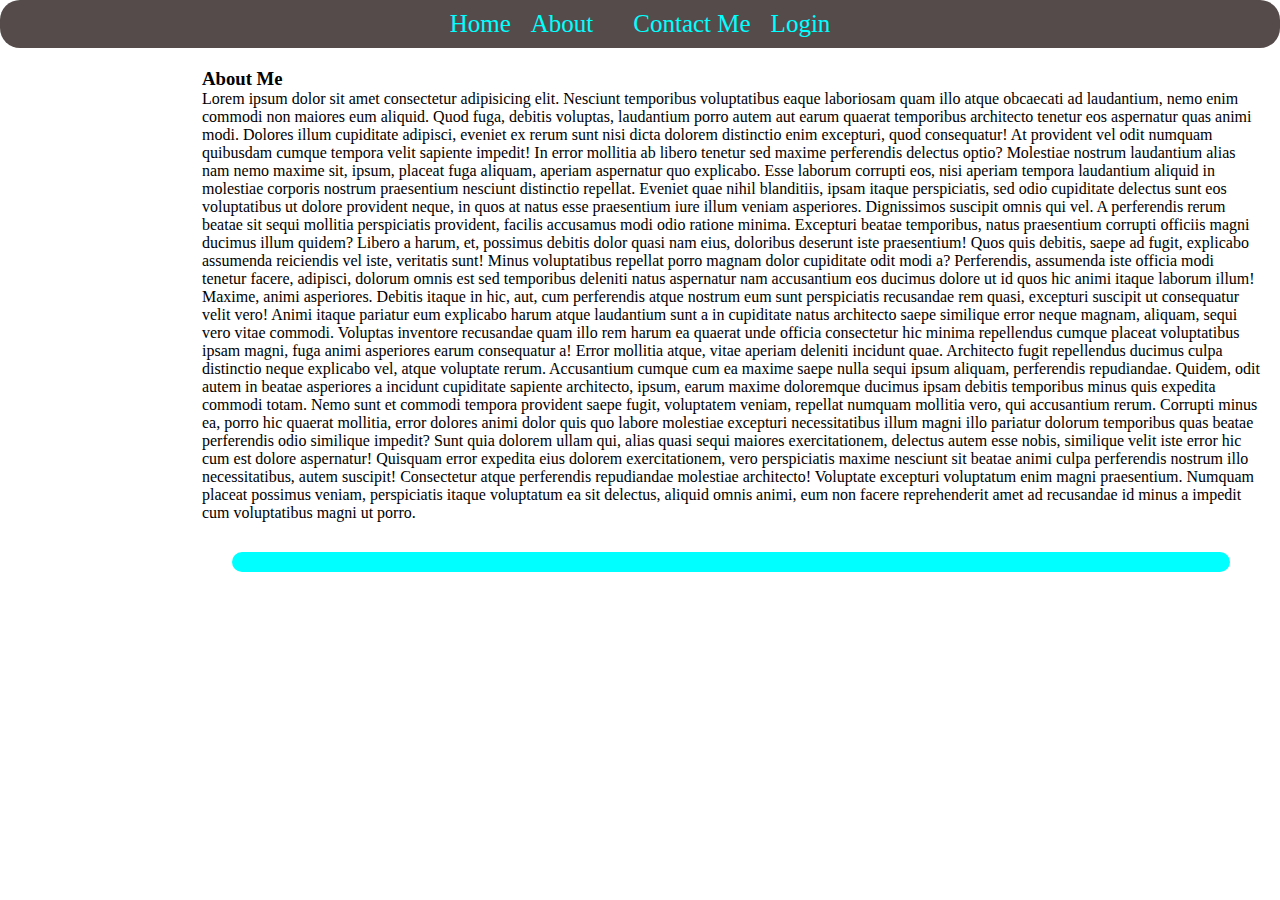
<file: about.html>
<!DOCTYPE html>
<html lang="en">

<head>
    <meta charset="UTF-8">
    <meta http-equiv="X-UA-Compatible" content="IE=edge">
    <meta name="viewport" content="width=device-width, initial-scale=1.0">
    <title>Biography-Mizanur Rahman</title>
    <link rel="stylesheet" href="style.css">
</head>

<body>
    <div id="navber">
        <ul>
            <li> <a href="https://mizan1235.github.io/Mizan.in/index.html">Home</a></li>
            <li> <a href="https://mizan1235.github.io/Mizan.in/about.html">About</a></li>
            <li> <a href="https://mizan1235.github.io/Mizan.in/index.html"</a></li>
            <li> <a href="https://mizan1235.github.io/Mizan.in/contact.html">Contact Me</a></li>
            <li> <a href="https://mizan1235.github.io/Mizan.in/login.html">Login</a></li>
        </ul>
    </div>
    <div class="container">
        <h3>About Me</h3>
        <p>Lorem ipsum dolor sit amet consectetur adipisicing elit. Nesciunt temporibus voluptatibus eaque laboriosam
            quam illo atque obcaecati ad laudantium, nemo enim commodi non maiores eum aliquid. Quod fuga, debitis
            voluptas, laudantium porro autem aut earum quaerat temporibus architecto tenetur eos aspernatur quas animi
            modi. Dolores illum cupiditate adipisci, eveniet ex rerum sunt nisi dicta dolorem distinctio enim excepturi,
            quod consequatur! At provident vel odit numquam quibusdam cumque tempora velit sapiente impedit! In error
            mollitia ab libero tenetur sed maxime perferendis delectus optio? Molestiae nostrum laudantium alias nam
            nemo maxime sit, ipsum, placeat fuga aliquam, aperiam aspernatur quo explicabo. Esse laborum corrupti eos,
            nisi aperiam tempora laudantium aliquid in molestiae corporis nostrum praesentium nesciunt distinctio
            repellat. Eveniet quae nihil blanditiis, ipsam itaque perspiciatis, sed odio cupiditate delectus sunt eos
            voluptatibus ut dolore provident neque, in quos at natus esse praesentium iure illum veniam asperiores.
            Dignissimos suscipit omnis qui vel. A perferendis rerum beatae sit sequi mollitia perspiciatis provident,
            facilis accusamus modi odio ratione minima. Excepturi beatae temporibus, natus praesentium corrupti officiis
            magni ducimus illum quidem? Libero a harum, et, possimus debitis dolor quasi nam eius, doloribus deserunt
            iste praesentium! Quos quis debitis, saepe ad fugit, explicabo assumenda reiciendis vel iste, veritatis
            sunt! Minus voluptatibus repellat porro magnam dolor cupiditate odit modi a? Perferendis, assumenda iste
            officia modi tenetur facere, adipisci, dolorum omnis est sed temporibus deleniti natus aspernatur nam
            accusantium eos ducimus dolore ut id quos hic animi itaque laborum illum! Maxime, animi asperiores. Debitis
            itaque in hic, aut, cum perferendis atque nostrum eum sunt perspiciatis recusandae rem quasi, excepturi
            suscipit ut consequatur velit vero! Animi itaque pariatur eum explicabo harum atque laudantium sunt a in
            cupiditate natus architecto saepe similique error neque magnam, aliquam, sequi vero vitae commodi. Voluptas
            inventore recusandae quam illo rem harum ea quaerat unde officia consectetur hic minima repellendus cumque
            placeat voluptatibus ipsam magni, fuga animi asperiores earum consequatur a! Error mollitia atque, vitae
            aperiam deleniti incidunt quae. Architecto fugit repellendus ducimus culpa distinctio neque explicabo vel,
            atque voluptate rerum. Accusantium cumque cum ea maxime saepe nulla sequi ipsum aliquam, perferendis
            repudiandae. Quidem, odit autem in beatae asperiores a incidunt cupiditate sapiente architecto, ipsum, earum
            maxime doloremque ducimus ipsam debitis temporibus minus quis expedita commodi totam. Nemo sunt et commodi
            tempora provident saepe fugit, voluptatem veniam, repellat numquam mollitia vero, qui accusantium rerum.
            Corrupti minus ea, porro hic quaerat mollitia, error dolores animi dolor quis quo labore molestiae excepturi
            necessitatibus illum magni illo pariatur dolorum temporibus quas beatae perferendis odio similique impedit?
            Sunt quia dolorem ullam qui, alias quasi sequi maiores exercitationem, delectus autem esse nobis, similique
            velit iste error hic cum est dolore aspernatur! Quisquam error expedita eius dolorem exercitationem, vero
            perspiciatis maxime nesciunt sit beatae animi culpa perferendis nostrum illo necessitatibus, autem suscipit!
            Consectetur atque perferendis repudiandae molestiae architecto! Voluptate excepturi voluptatum enim magni
            praesentium. Numquam placeat possimus veniam, perspiciatis itaque voluptatum ea sit delectus, aliquid omnis
            animi, eum non facere reprehenderit amet ad recusandae id minus a impedit cum voluptatibus magni ut porro.
        </p>

        <section id="footer">
            <script src="index.js"></script>
        </section>
</body>

</html>
</file>
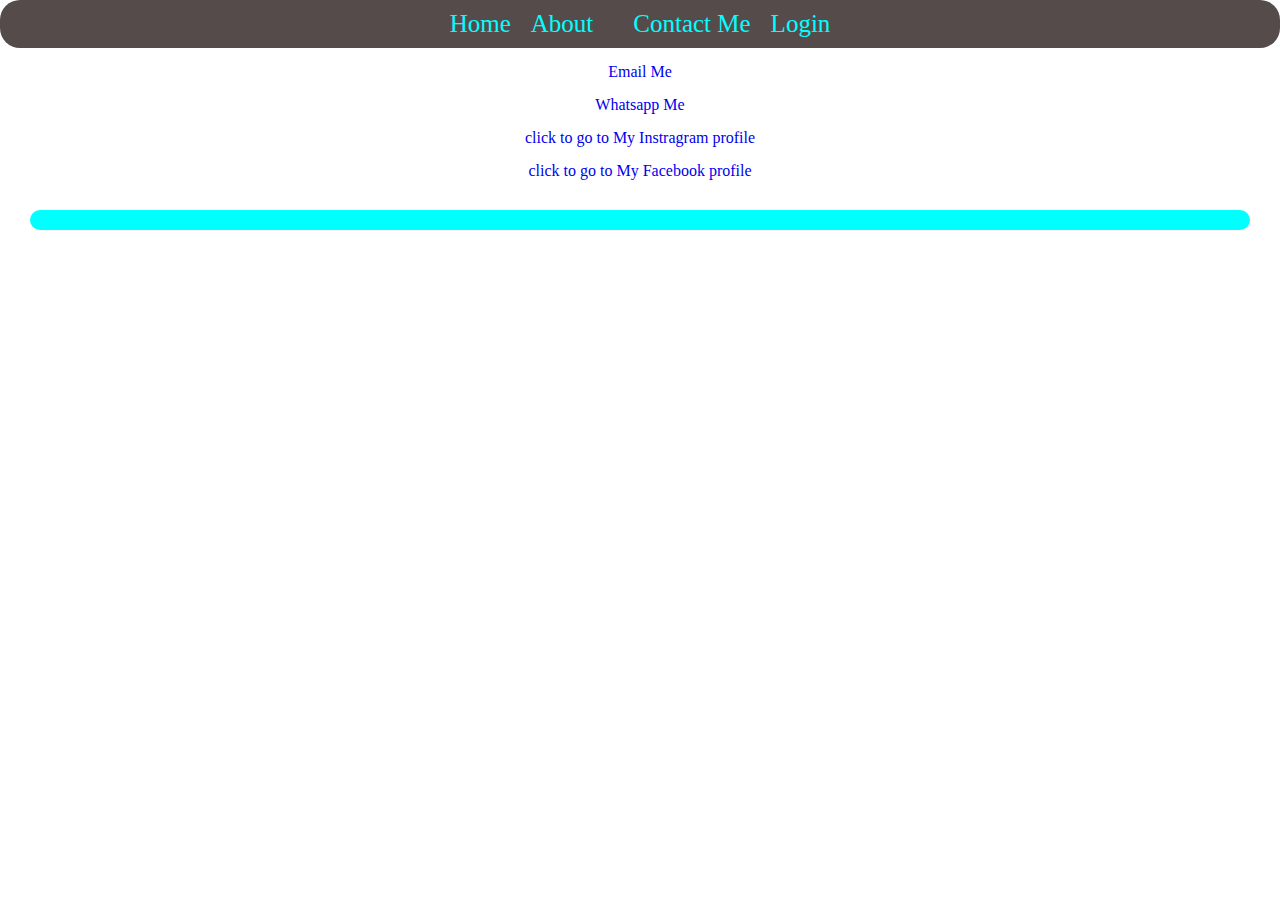
<file: contact.html>
<!DOCTYPE html>
<html lang="en">

<head>
    <meta charset="UTF-8">
    <meta http-equiv="X-UA-Compatible" content="IE=edge">
    <meta name="viewport" content="width=device-width, initial-scale=1.0">
    <title>Contact Me</title>
    <link rel="stylesheet" href="style.css">
    <link rel="stylesheet" href="style1.css">
</head>

<body>
    <div id="navber">
        <ul>
            <li> <a href="https://mizan1235.github.io/Mizan.in/index.html">Home</a></li>
            <li> <a href="https://mizan1235.github.io/Mizan.in/about.html">About</a></li>
            <li> <a href="/https://mizan1235.github.io/Mizan.in/index.html"</a></li>
            <li> <a href="https://mizan1235.github.io/Mizan.in/contact.html">Contact Me</a></li>
            <li> <a href="https://mizan1235.github.io/Mizan.in/login.html">Login</a></li>
        </ul>
    </div>
    <div class="container1">
        <!-- <a href="https://mail.google.com/mail/u/0/?dispatcher_command=master_lookup#inbox?compose=CllgCJZZxwmSbLcWzFWQchBsdhMWKbSKqbHpphpQVNxQLNlxMsWMlVgrGLPfnFxGpzGcHvHXKfg"
            target="_blank">Email Me</a> -->

        <a href="mailto:mizanuranr@gmail.com" target="_blank"> Email Me</a>
        <a href="https://wa.me/+918399067036" target="_blank">Whatsapp Me</a>

        <a href="https://www.instagram.com/mizanuranr/" target="_blank"> click to go to My Instragram profile</a>
        <a href="https://www.facebook.com/profile.php?id=100020495491917" target="_blank"> click to go to My Facebook
            profile</a>
    </div>
    <section id="footer">
        <script src="index.js"></script>
    </section>
</body>

</html>
</file>
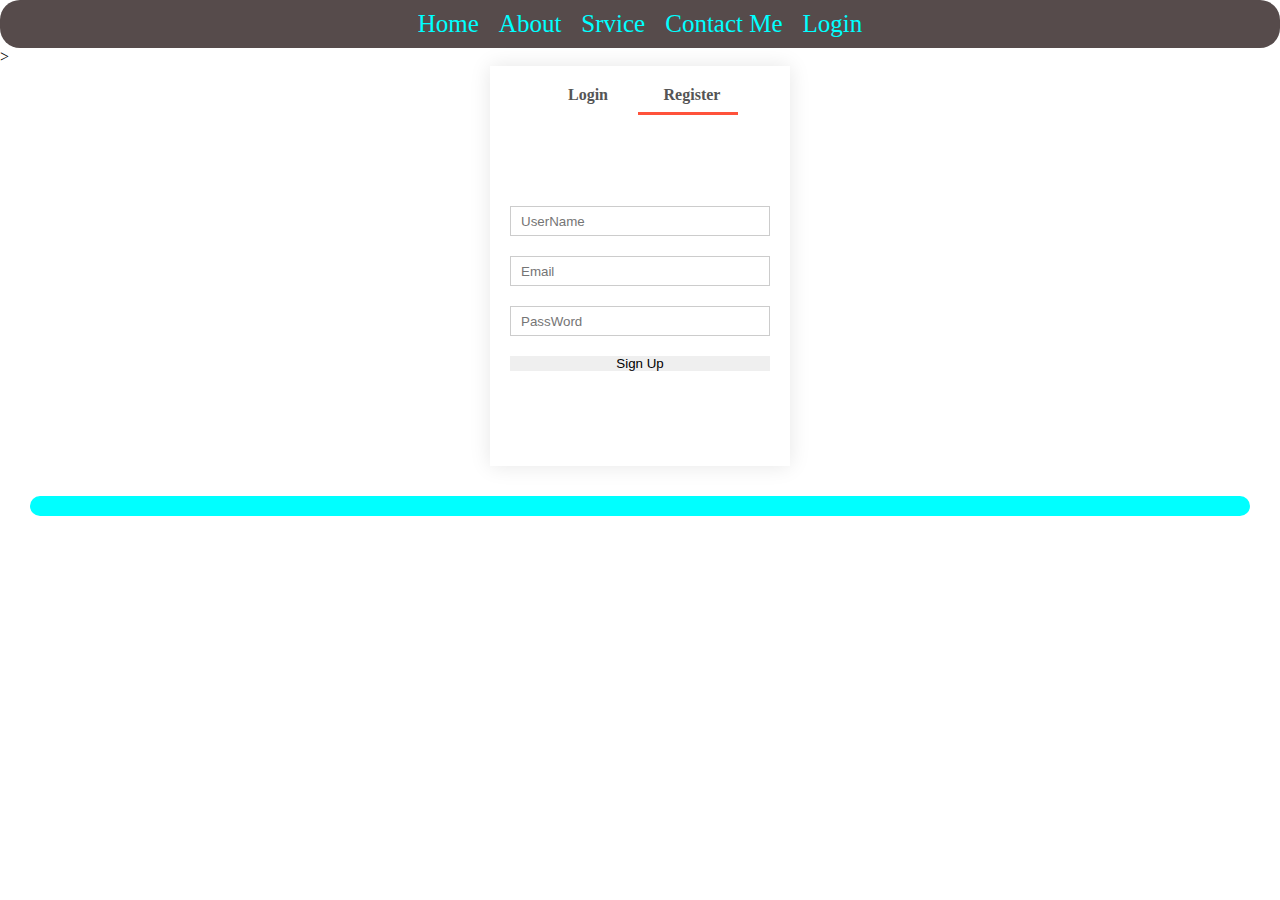
<file: login.html>
<!DOCTYPE html>
<html lang="en">

<head>
    <meta charset="UTF-8">
    <meta http-equiv="X-UA-Compatible" content="IE=edge">
    <meta name="viewport" content="width=device-width, initial-scale=1.0">
    <title>Login</title>
    <link rel="stylesheet" href="Style12.css">
    <link rel="stylesheet" href="style.css">
</head>

<body>
    <div id="navber">
        <ul>
            <li> <a href="https://mizan1235.github.io/Mizan.in/index.html">Home</a></li>
            <li> <a href="https://mizan1235.github.io/Mizan.in/about.html">About</a></li>
            <li> <a href="https://mizan1235.github.io/Mizan.in/index.html">Srvice</a></li>
            <li> <a href="https://mizan1235.github.io/Mizan.in/contact.html">Contact Me</a></li>
            <li> <a href="vhttps://mizan1235.github.io/Mizan.in/login.html">Login</a></li>
        </ul>
    </div>
    <!-- account page -->

    >
    <div class="form-container">
        <div class="form-btn">
            <span onclick="login()">Login</span>
            <Span onclick="Reg()">Register</Span>
            <hr id="Indicator">
        </div>
        <form id="loginForm">
            <input type="text" placeholder="UserName">
            <input type="password" placeholder="PassWord">
            <button type="submit" class="btn">Login </button>
            <a href="">Forgot Password</a>
        </form>
        <form id="registrationForm">
            <form action="">
                <input type="text" placeholder="UserName">
                <input type="email" placeholder="Email">
                <input type="password" placeholder="PassWord">

                <button type="submit" class="btn">Sign Up </button>

            </form>
        </form>
    </div>


    <section id="footer">
        <script src="index.js"></script>
    </section>
    <script>
        var loginForm = document.getElementById("loginForm");
        var registrationForm = document.getElementById("registrationForm");
        var Indicator = document.getElementById("Indicator");

        function Reg() {
            registrationForm.style.transform = "translateX(0px)";
            loginForm.style.transform = "translateX(0px)";
            Indicator.style.transform = "translateX(100px)";
            // registrationForm.style.background = "aqua"

        }
        function login() {

            registrationForm.style.transform = "translateX(300px)";
            loginForm.style.transform = "translateX(300px)";
            Indicator.style.transform = "translateX(-15px)";
            // loginForm.style.background = "aqua"
        }
    </script>
</body>

</html>
</file>
<file: style.css>
* {
    margin: 0px;
    box-sizing: border-box;
    padding: 0px;
}

#navber {
    background-color: rgb(86, 75, 75);
    border-radius: 20px;
}

#navber ul {
    display: flex;
    flex-direction: row;
    justify-content: center;
    flex-wrap: wrap;
}

#navber li {
    list-style: none;
    size: 20px;
    padding: 10px;

}

#navber li a {
    font-size: 25px;
    text-decoration: none;
    color: aqua;
}



#introsection {


    box-sizing: border-box;
    display: flex;
    flex-direction: row;
    /* flex-wrap: wrap; */
    /* justify-content: center;
    align-items: center; */


    font-size: 2rem;

    /* height: 430px; */
    /* background-color: yellow; */

}

.container {
    padding: 10px;
    margin: 10px;
    margin-left: 15%;

}

.class h3 {
    background-color: red;
    margin: 10px;
    padding: 10px;
    border-radius: 10px;
}


#introsection img {

    height: 200px;
    width: 150px;
    left: 0px;
    top: px;
    margin: 10px;
}

#sportsection {
    text-align: center;
    height: 300px;
    color: white;
    padding-top: 12px;
    font-size: 2rem;
    background-color: rgb(32, 6, 6);

}

#navber a:hover {
    color: red;


}

#footer {

    color: rgb(161, 51, 51);
    background-color: aqua;
    text-align: center;
    padding: 10px;
    font-style: italic;
    font-weight: bold;
    font-size: 3rem;
    margin: 30px;
    border-radius: 25px;
}
</file>
<file: style1.css>
.container1 {
    padding: 20 px;
    margin: 10px;
    text-align: center;
}

.container1 a {
    margin: 15px;
    text-decoration: none;
    display: block;
}
</file>
<file: Style12.css>
.form-container {
    background: white;
    width: 300px;
    height: 400px;
    position: relative;
    text-align: center;
    padding: 20px 0;
    box-shadow: 0 0 20px 0px rgba(0, 0, 0, 0.1);
    margin: auto;
    overflow: hidden;
}

.form-container span {
    font-weight: bold;
    padding: 0 10px;
    color: #555;
    cursor: pointer;
    width: 100px;
    display: inline-block;
}

.form-btn {
    display: inline-block;
}

.form-container form {
    max-width: 300px;
    padding: 0 20px;
    position: absolute;

    top: 130px;
    transition: transform 1s;
}

form input {
    width: 100%;
    height: 30px;
    margin: 10px 0;
    padding: 0 10px;
    border: 1px solid #ccc;
}

form .btn {
    width: 100%;
    border: none;
    cursor: pointer;
    margin: 10px 0;
}

#loginForm {
    left: -300px;
}

#registrationForm {
    left: 0px;
}

#Indicator {
    width: 100px;
    border: none;
    background: #ff523b;
    height: 3px;
    margin-top: 8px;
    transform: translateX(100px);

}
</file>
